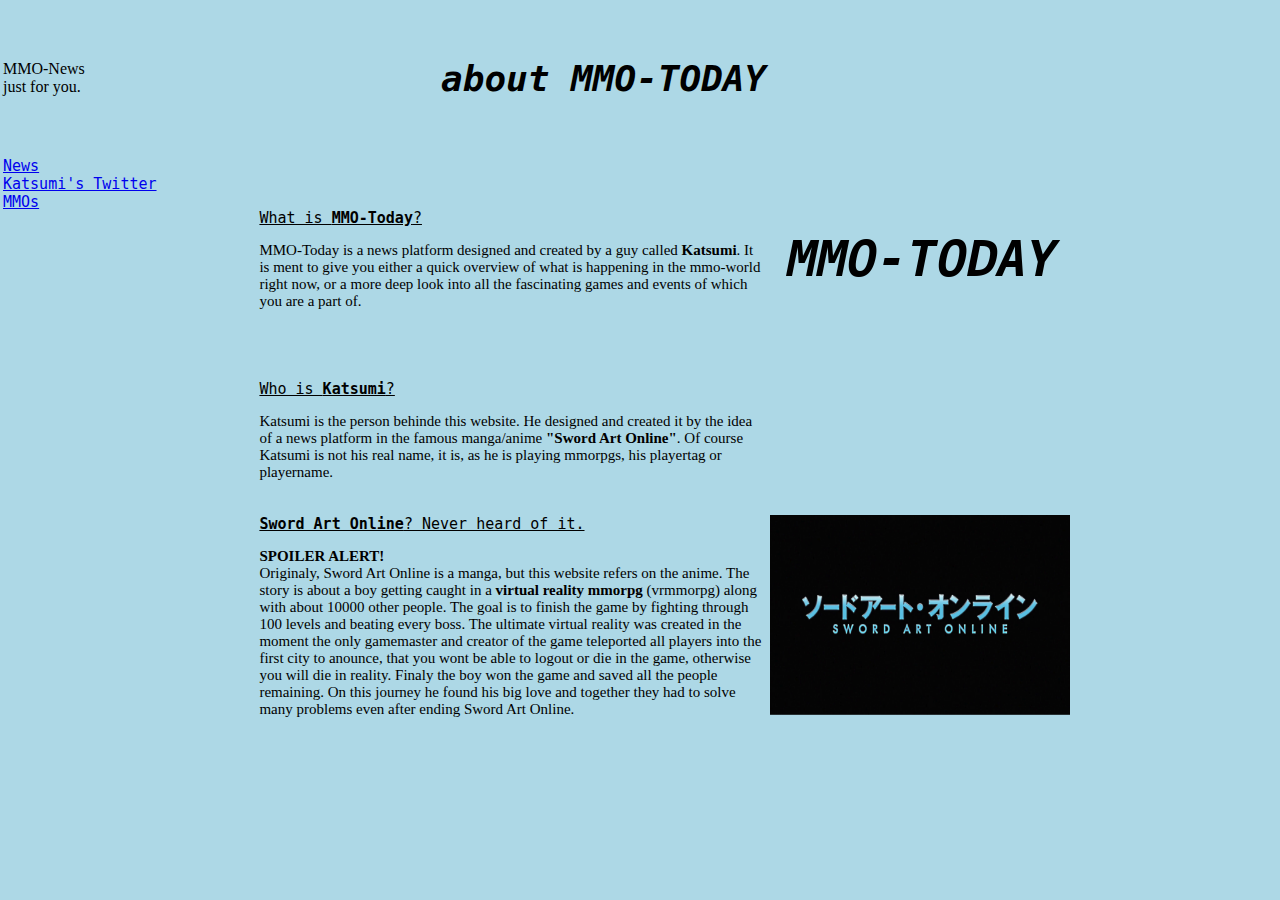
<file: about.html>
<!DOCTYPE html>
<html>
<head>
  <link rel="stylesheet" href="stylesheet.css">
  <title>About</title>
</head>

<body>
  <table id="table1_index">
    <tbody>
      <tr>
        <td width="20%">
          <p width="50px" height="50px">MMO-News
            <br>just for you.</p>
        </td>
        <td id="h1_config" width="40%" height="150px">
          <h1>about MMO-TODAY</h1>
        </td>
        <td width="40%">
        </td>
      </tr>
      <tr>
        <td id="nav_td">
          <nav>
            <a href="index.html">News</a>
            <br>
            <a href="https://twitter.com/KatsumiMMOTODAY">Katsumi's Twitter</a>
            <br>
            <a href="mmorpgs.html">MMOs</a>
          </nav>
        </td>
        <td>
          <p id="qinfo">
            What is <b>MMO-Today</b>?
          </p>
          <p id="ainfo">
            MMO-Today is a news platform designed and created by a guy called <b>Katsumi</b>. It is ment to give you either a quick overview of what is happening in the mmo-world right now, or a more deep look into all the fascinating games and events
            of which you are a part of.
          </p>
        </td>
        <td>
          <img src="img/MMOTODAY.png">
        </td>
      </tr>
      <tr>
        <td>
        </td>
        <td>
          <p id="qinfo">
            Who is <b>Katsumi</b>?
          </p>
          <p id="ainfo">
            Katsumi is the person behinde this website. He designed and created it by the idea of a news platform in the famous manga/anime <b>"Sword Art Online"</b>. Of course Katsumi is not his real name, it is, as he is playing mmorpgs, his playertag
            or playername.
          </p>
        </td>
      </tr>
      <tr>
        <td>
        </td>
        <td>
          <p id="qinfo">
            <b>Sword Art Online</b>? Never heard of it.
          </p>
          <p id="ainfo">
            <b>SPOILER ALERT!</b>
            <br>Originaly, Sword Art Online is a manga, but this website refers on the anime. The story is about a boy getting caught in a <b>virtual reality mmorpg</b> (vrmmorpg) along with about 10000 other people. The goal is to finish the game by fighting
            through 100 levels and beating every boss. The ultimate virtual reality was created in the moment the only gamemaster and creator of the game teleported all players into the first city to anounce, that you wont be able to logout or die in
            the game, otherwise you will die in reality. Finaly the boy won the game and saved all the people remaining. On this journey he found his big love and together they had to solve many problems even after ending Sword Art Online.
          </p>
        </td>
        <td>
          <img src="img/sao.png" style="width:300px;height:200px">
        </td>
      </tr>
    </tbody>
  </table>
</body>

</html>
</file>
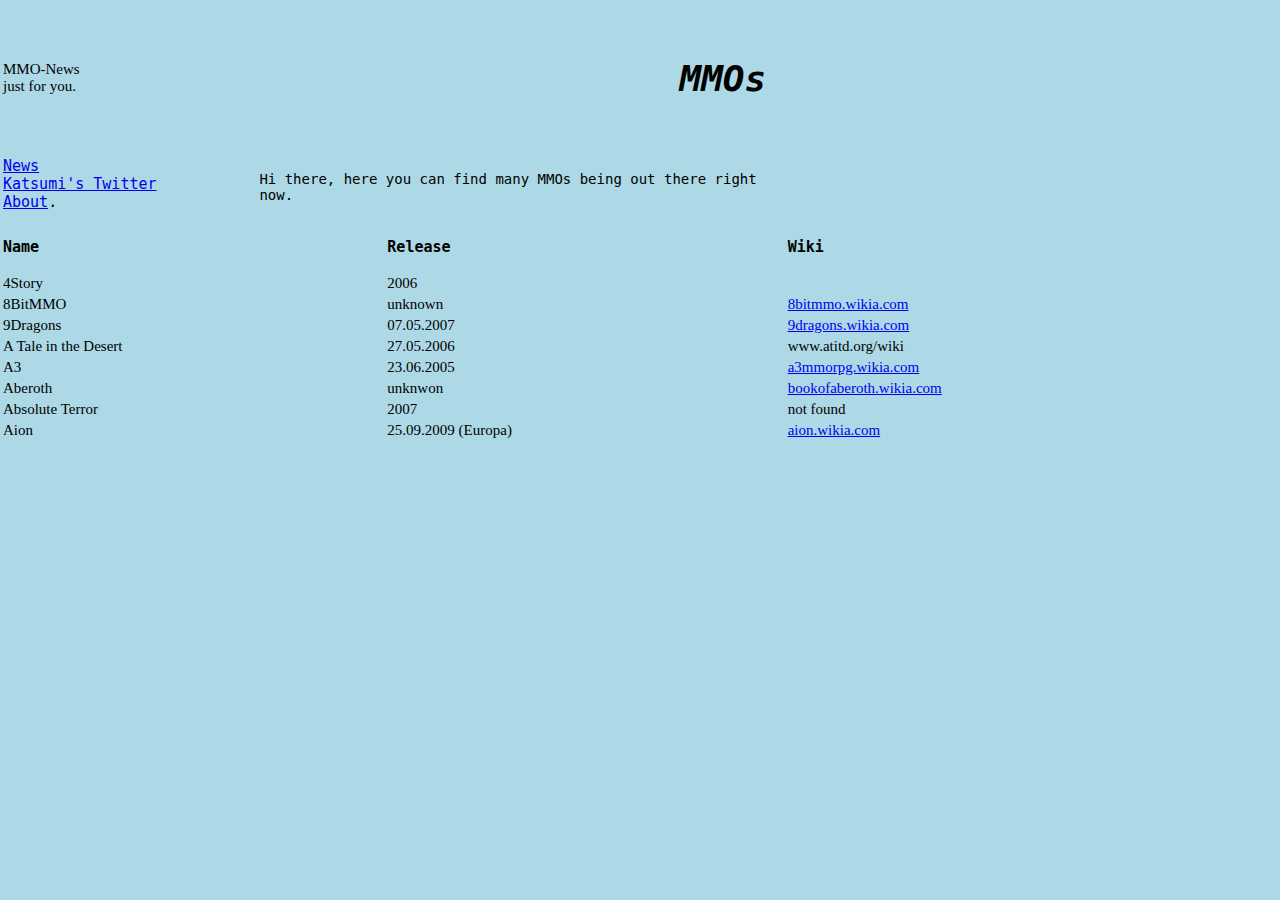
<file: mmorpgs.html>
<!DOCTYPE html>
<html>
<head>
  <link rel="stylesheet" href="stylesheet.css">
  <title>MMOs</title>
</head>

<body>
  <table id="table1_games">
    <tbody>
      <tr>
        <td width="20%">
          <p width="50px" height="50px">MMO-News
            <br>just for you.</p>
        </td>
        <td id="h1_config" width="40%" height="150px">
          <h1>MMOs</h1>
        </td>
        <td width="40%">
        </td>
      </tr>
      <tr>
        <td id="nav_td">
          <nav>
            <a href="index.html">News</a>
            <br>
            <a href="https://twitter.com/KatsumiMMOTODAY">Katsumi's Twitter</a>
            <br>
            <a href="about.html">About</a>.
          </nav>
        </td>
        <td>
          <p id="intro"> Hi there, here you can find many MMOs being out there right now.</p>
        </td>
        <td>
        </td>
      </tr>
    </tbody>
  </table>
  <table id="table1_games">
    <tbody>
      <tr>
        <td>
          <p id="tabletop">Name</p>
        </td>
        <td>
          <p id="tabletop">Release</p>
        </td>
        <td>
          <p id="tabletop">Wiki</p>
        </td>
      </tr>
      <tr>
        <td>
          4Story
        </td>
        <td>
          2006
        </td>
        <td>
        </td>
      </tr>
      <tr>
        <td>
          8BitMMO
        </td>
        <td>
          unknown
        </td>
        <td>
          <a href="http://8bitmmo.wikia.com/wiki/8BitMMO_Wiki">8bitmmo.wikia.com</a>
        </td>
      </tr>
      <tr>
        <td>
          9Dragons
        </td>
        <td>
          07.05.2007
        </td>
        <td>
          <a href="http://9dragons.wikia.com/wiki/Main_Page">9dragons.wikia.com</a>
      </tr>
      <tr>
        <td>
          A Tale in the Desert
        </td>
        <td>
          27.05.2006
        </td>
        <td>
          <a href"http://www.atitd.org/wiki/tale6/Main_Page/de">www.atitd.org/wiki</a>
        </td>
      </tr>
      <tr>
        <td>
          A3
        </td>
        <td>
          23.06.2005
        </td>
        <td>
          <a href="http://a3mmorpg.wikia.com/wiki/A3_mmorpg_Wiki">a3mmorpg.wikia.com</a>
        </td>
      </tr>
      <tr>
        <td>
          Aberoth
        </td>
        <td>
          unknwon
        </td>
        <td>
          <a href="http://bookofaberoth.wikia.com/wiki/Book_of_Aberoth">bookofaberoth.wikia.com</a>
        </td>
      </tr>
      <tr>
        <td>
          Absolute Terror
        </td>
        <td>
          2007
        </td>
        <td>
          not found
        </td>
      </tr>
      <tr>
        <td>
          Aion
        </td>
        <td>
          25.09.2009 (Europa)
        </td>
        <td>
          <a href="https://aion.wikia.com">aion.wikia.com</a>
        </td>
      </tr>
      <tr>
        <td>
        </td>
        <td>
        </td>
        <td>
        </td>
      </tr>
      <tr>
        <td>
        </td>
        <td>
        </td>
        <td>
        </td>
      </tr>
      <tr>
        <td>
        </td>
        <td>
        </td>
        <td>
        </td>
      </tr>
      <tr>
        <td>
        </td>
        <td>
        </td>
        <td>
        </td>
      </tr>
      <tr>
        <td>
        </td>
        <td>
        </td>
        <td>
        </td>
      </tr>
      <tr>
        <td>
        </td>
        <td>
        </td>
        <td>
        </td>
      </tr>
      <tr>
        <td>
        </td>
        <td>
        </td>
        <td>
        </td>
      </tr>
      <tr>
        <td>
        </td>
        <td>
        </td>
        <td>
        </td>
      </tr>
      <tr>
        <td>
        </td>
        <td>
        </td>
        <td>
        </td>
      </tr>
      <tr>
        <td>
        </td>
        <td>
        </td>
        <td>
        </td>
      </tr>
      <tr>
        <td>
        </td>
        <td>
        </td>
        <td>
        </td>
      </tr>
      <tr>
        <td>
        </td>
        <td>
        </td>
        <td>
        </td>
      </tr>
      <tr>
        <td>
        </td>
        <td>
        </td>
        <td>
        </td>
      </tr>
      <tr>
        <td>
        </td>
        <td>
        </td>
        <td>
        </td>
      </tr>
      <tr>
        <td>
        </td>
        <td>
        </td>
        <td>
        </td>
      </tr>
      <tr>
        <td>
        </td>
        <td>
        </td>
        <td>
        </td>
      </tr>
      <tr>
        <td>
        </td>
        <td>
        </td>
        <td>
        </td>
      </tr>
      <tr>
        <td>
        </td>
        <td>
        </td>
        <td>
        </td>
      </tr>
      <tr>
        <td>
        </td>
        <td>
        </td>
        <td>
        </td>
      </tr>
      <tr>
        <td>
        </td>
        <td>
        </td>
        <td>
        </td>
      </tr>
      <tr>
        <td>
        </td>
        <td>
        </td>
        <td>
        </td>
      </tr>
      <tr>
        <td>
        </td>
        <td>
        </td>
        <td>
        </td>
      </tr>
      <tr>
        <td>
        </td>
        <td>
        </td>
        <td>
        </td>
      </tr>
      <tr>
        <td>
        </td>
        <td>
        </td>
        <td>
        </td>
      </tr>
      <tr>
        <td>
        </td>
        <td>
        </td>
        <td>
        </td>
      </tr>
      <tr>
        <td>
        </td>
        <td>
        </td>
        <td>
        </td>
      </tr>
      <tr>
        <td>
        </td>
        <td>
        </td>
        <td>
        </td>
      </tr>
    </tbody>
  </table>
</body>

</html>
</file>
<file: stylesheet.css>
html, body {
  width: 100%;
  height: 100%;
  margin: 0px;
}
body {
  background-color: lightblue;
}
#h1_config {
  text-align: right;
  font-weight: bold;
  font-style: italic;
  font-variant: normal;
  font-stretch: normal;
  font-size: 18px;
  line-height: normal;
  font-family: monospace;
}
#table1_games {
  border: 0px;
  width: 100%;
  font-size: 15px;
}
#nav_td {
  text-align: left;
  font-family: monospace;
  font-size: 15px;
  vertical-align: top;
}
#intro {
  text-align: left;
  font-weight: normal;
  font-style: normal;
  font-variant: normal;
  font-stretch: normal;
  font-size: 14px;
  line-height: normal;
  font-family: monospace;
}
#tabletop {
  font-family: monospace;
  font-weight: bold;
  font-size: 15px;
}
#qinfo {
  text-decoration: underline;
  font-family: monospace;
  font-size: 15px;
}

#ainfo {
  font-size: 15px;
}
</file>
